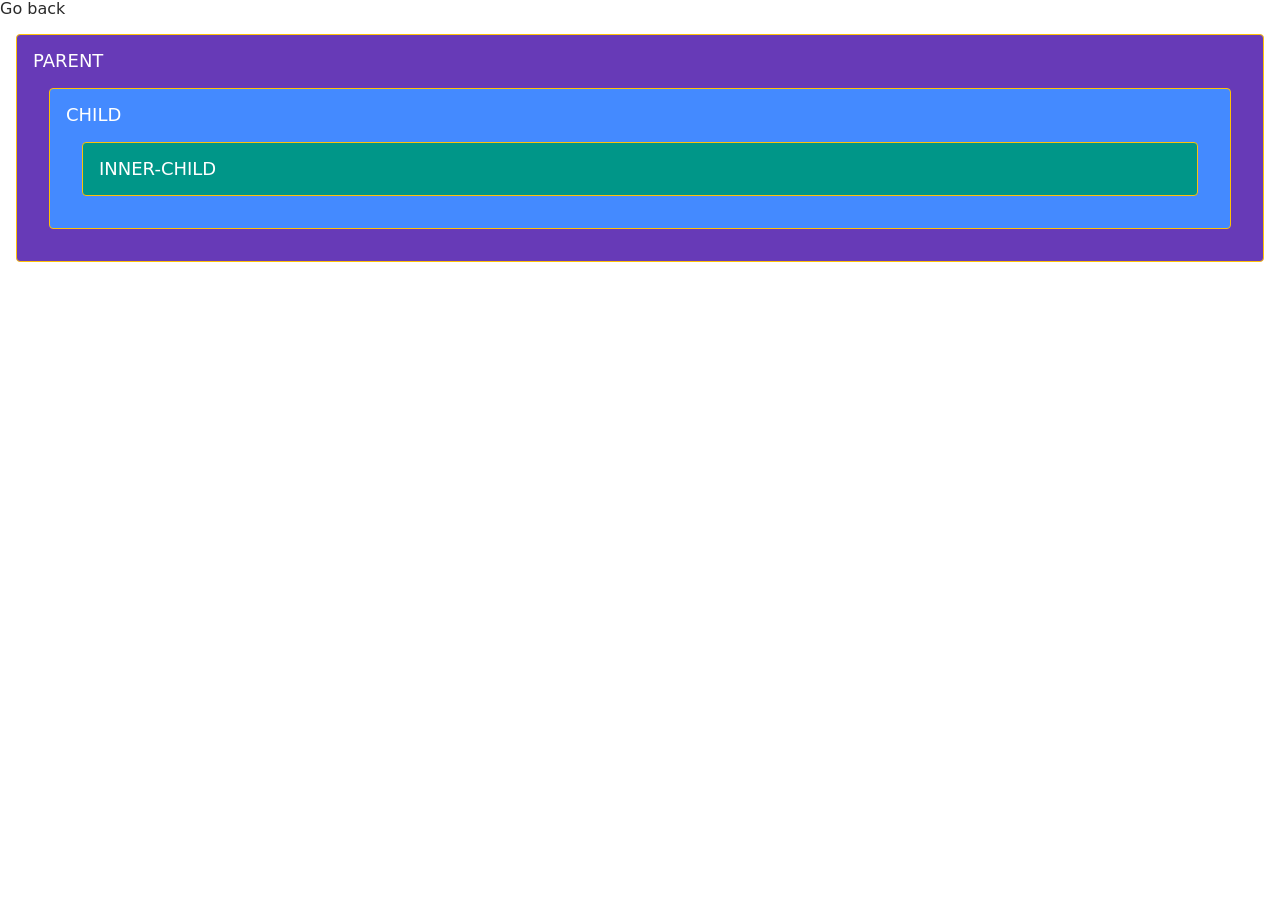
<file: pages/01-bubbling.html>
<!DOCTYPE html>
<html lang="en">
  <head>
    <meta charset="UTF-8" />
    <meta name="viewport" content="width=device-width, initial-scale=1.0" />
    <meta http-equiv="X-UA-Compatible" content="ie=edge" />
    <title>Event bubbling</title>
    <!-- Підключення стилів -->
    <link
      rel="stylesheet"
      href="https://cdnjs.cloudflare.com/ajax/libs/modern-normalize/3.0.1/modern-normalize.min.css"
    />
    <link rel="stylesheet" href="../css/01-bubbling.css" />

    <!-- Підключення скриптів -->
    <script src="../js/01-bubbling.js" type="module"></script>
  </head>
  <body>
    <p><a href="../index.html">Go back</a></p>

    <div class="parent js-parent">
      PARENT
      <div class="child js-child">
        CHILD
        <div class="inner-child js-inner-child">INNER-CHILD</div>
      </div>
    </div>
  </body>
</html>
</file>
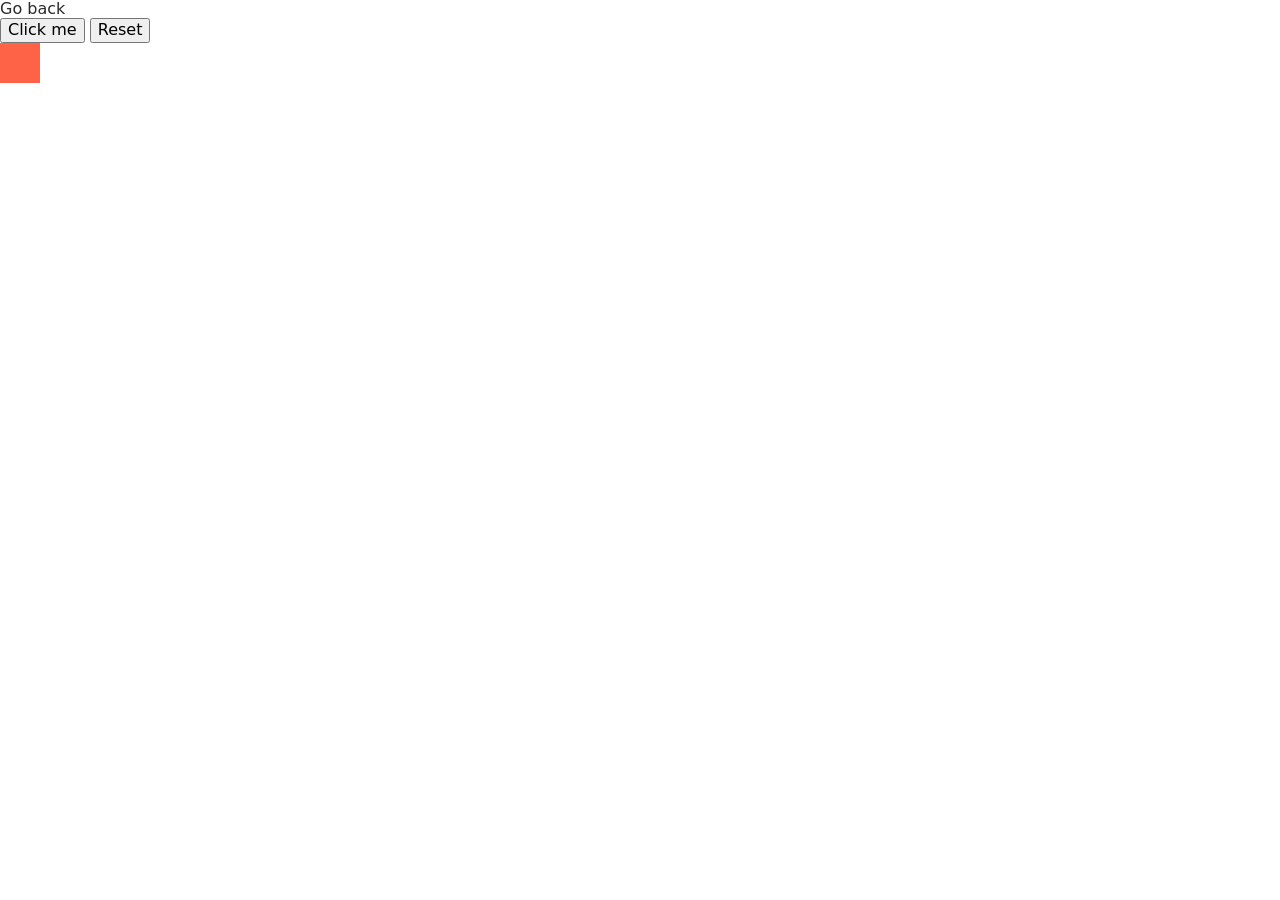
<file: pages/01-events.html>
<!DOCTYPE html>
<html lang="en">
  <head>
    <meta charset="UTF-8" />
    <meta name="viewport" content="width=device-width, initial-scale=1.0" />
    <meta http-equiv="X-UA-Compatible" content="ie=edge" />
    <title>Event listeners</title>
    <!-- Підключення стилів -->
    <link
      rel="stylesheet"
      href="https://cdnjs.cloudflare.com/ajax/libs/modern-normalize/3.0.1/modern-normalize.min.css"
    />
    <link rel="stylesheet" href="../css/01-events.css" />

    <!-- Підключення скриптів -->
    <script src="../js/01-events.js" type="module"></script>
  </head>
  <body>
    <p class="go-back-link"><a href="../index.html">Go back</a></p>

    <button class="js-click">Click me</button>
    <button class="js-reset">Reset</button>
    <div class="js-box box"></div>
  </body>
</html>
</file>
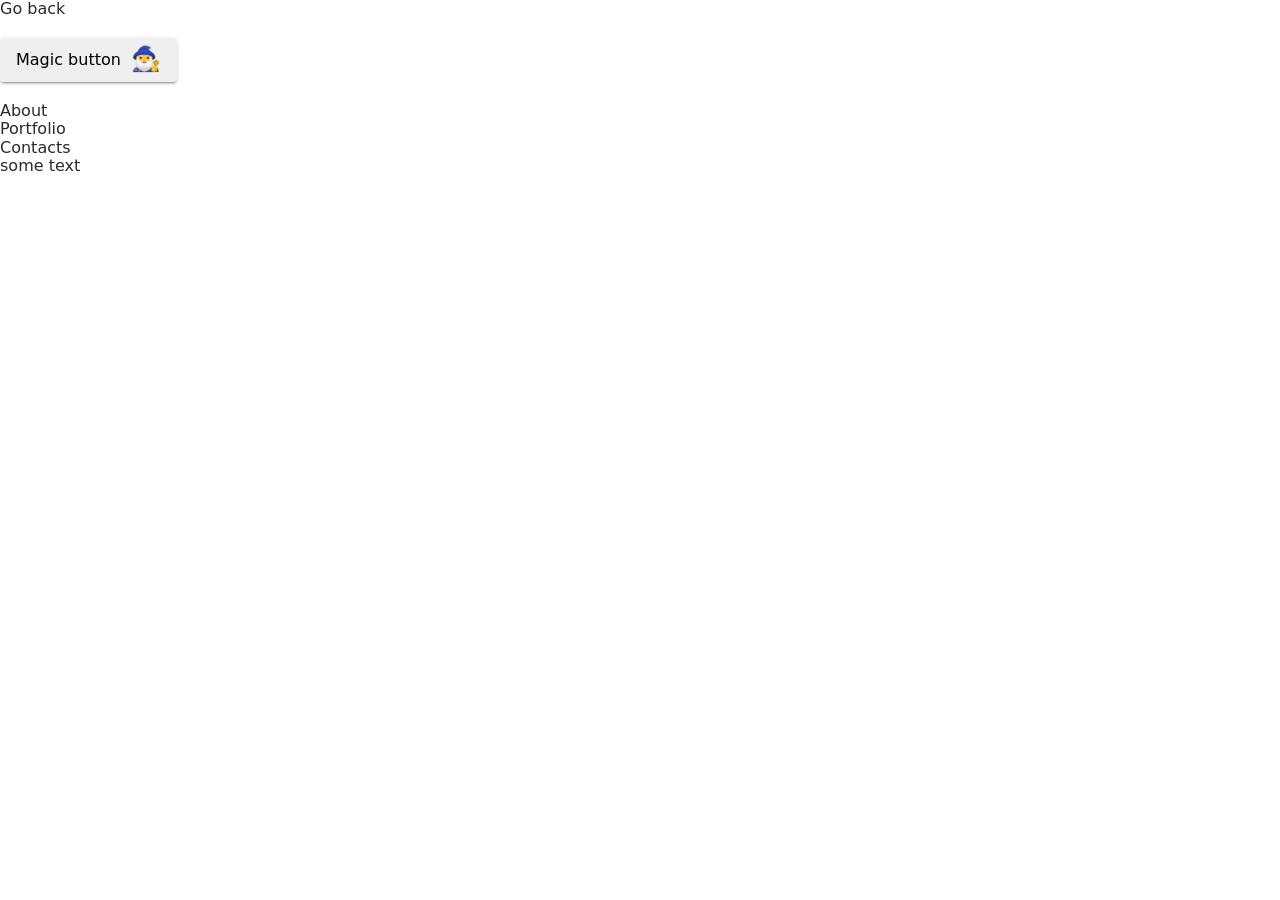
<file: pages/01-selectors.html>
<!DOCTYPE html>
<html lang="en">
  <head>
    <meta charset="UTF-8" />
    <meta name="viewport" content="width=device-width, initial-scale=1.0" />
    <title>querySelector*</title>

    <!-- Підключення стилів -->
    <link
      rel="stylesheet"
      href="https://cdnjs.cloudflare.com/ajax/libs/modern-normalize/3.0.1/modern-normalize.min.css"
    />
    <link rel="stylesheet" href="../css/01-selectors.css" />

    <!-- Підключення скриптів -->
    <script type="module" src="../js/01-selectors.js"></script>
  </head>
  <body>
    <!-- Comment -->
    <p class="go-home-link"><a href="../index.html">Go back</a></p>

    <button class="magic-btn js-magic-btn" id="magic-btn" type="button">
      Magic button
      <span class="icon">🧙‍♂️</span>
    </button>

    <ul class="site-nav js-site-nav">
      <li class="site-nav-item">
        <a class="site-nav-link js-site-nav-link" href="">About</a>
      </li>
      <li class="site-nav-item">
        <a class="site-nav-link js-site-nav-link" href="">Portfolio</a>
      </li>
      <li class="site-nav-item">
        <a class="site-nav-link js-site-nav-link" href="">Contacts</a>
      </li>
    </ul>

    <p>some text</p>
  </body>
</html>
</file>
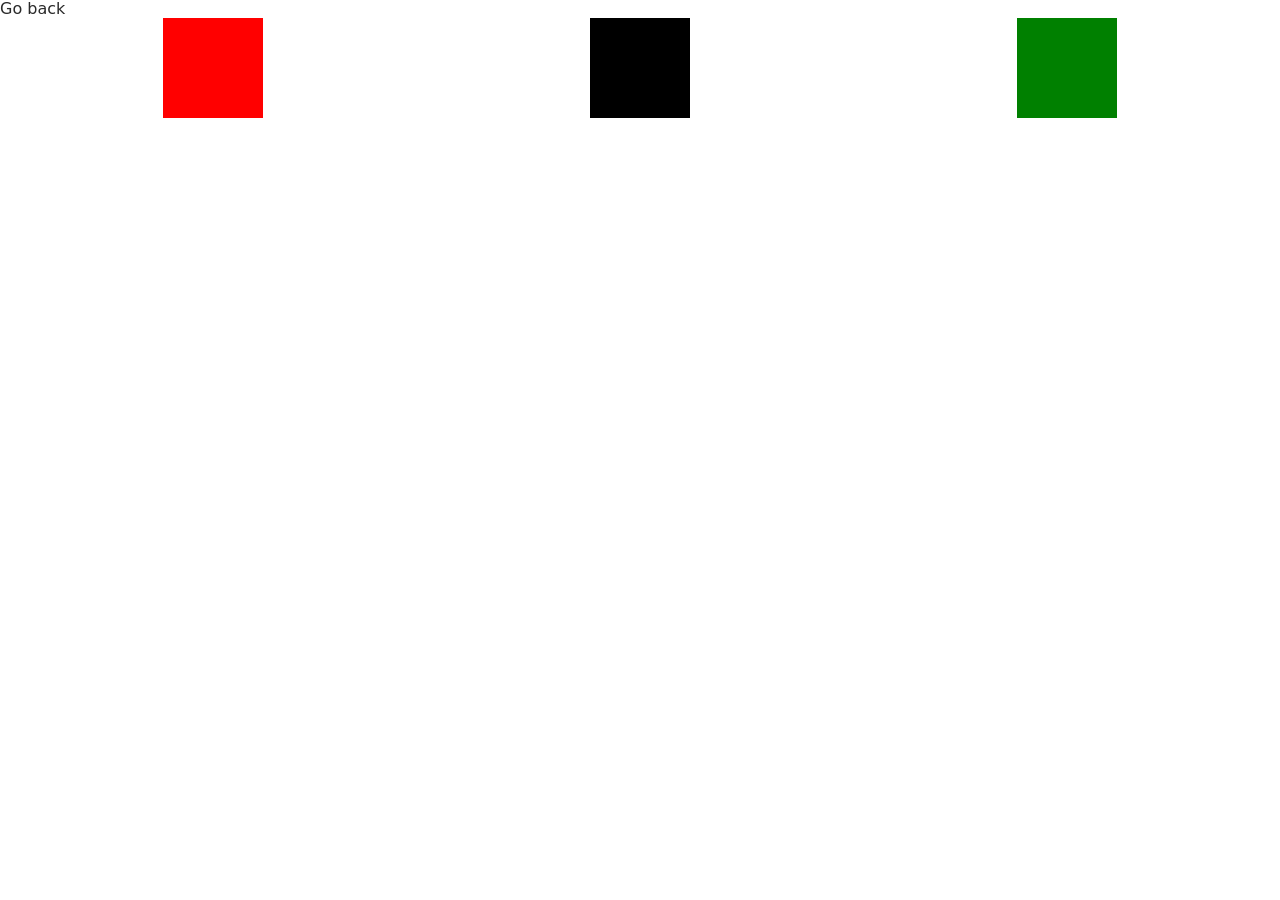
<file: pages/02-delegation.html>
<!DOCTYPE html>
<html lang="en">
  <head>
    <meta charset="UTF-8" />
    <meta name="viewport" content="width=device-width, initial-scale=1.0" />
    <meta http-equiv="X-UA-Compatible" content="ie=edge" />
    <title>Event delegation</title>
    <!-- Підключення стилів -->
    <link
      rel="stylesheet"
      href="https://cdnjs.cloudflare.com/ajax/libs/modern-normalize/3.0.1/modern-normalize.min.css"
    />
    <link rel="stylesheet" href="../css/02-delegation.css" />

    <!-- Підключення скриптів -->
    <script src="../js/02-delegation.js" type="module"></script>
  </head>
  <body>
    <p><a href="../index.html">Go back</a></p>

    <div class="container js-container">
      <div class="box red js-box" data-color="red"></div>
      <div class="box black js-box" data-color="black"></div>
      <div class="box green js-box" data-color="green"></div>
    </div>
  </body>
</html>
</file>
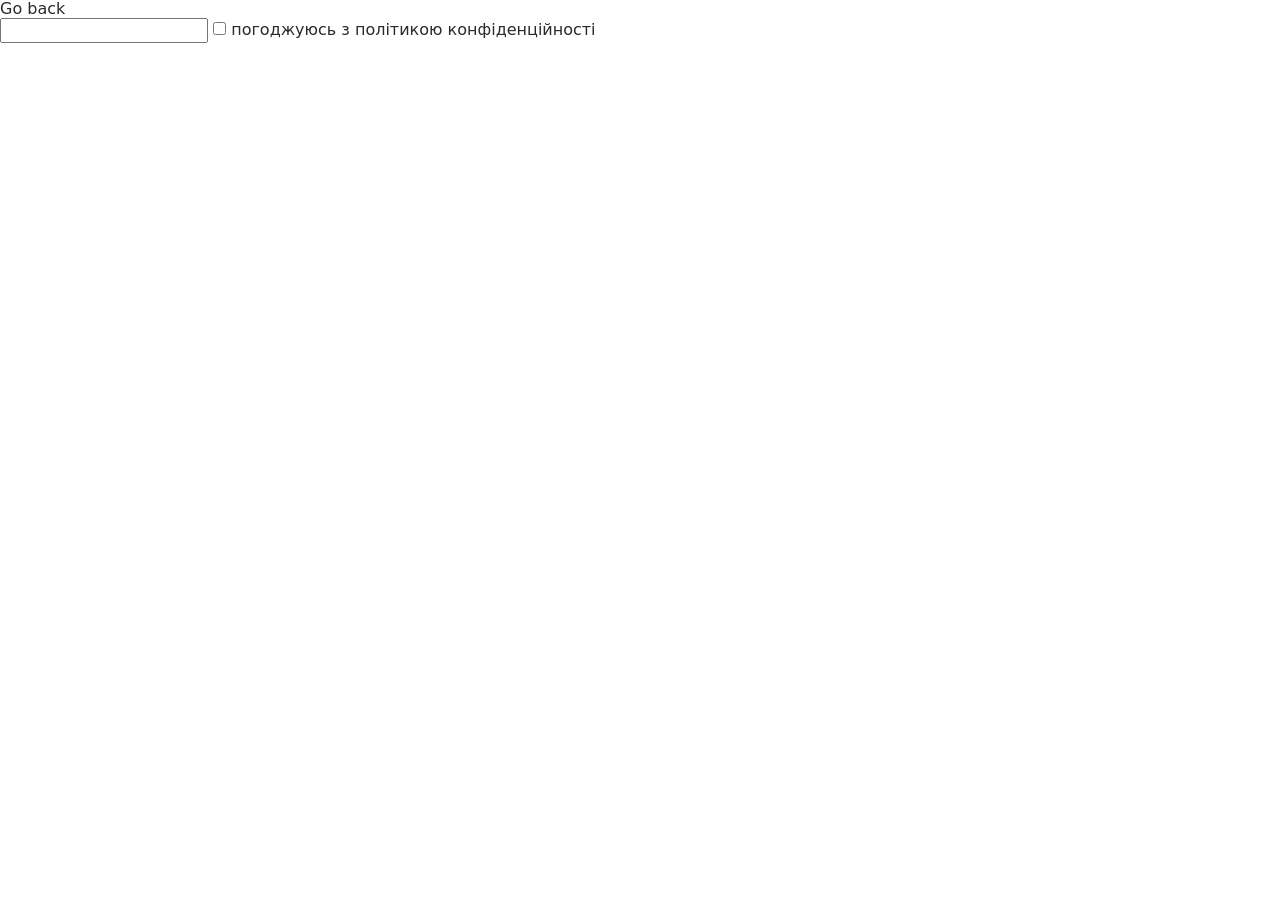
<file: pages/02-input.html>
<!DOCTYPE html>
<html lang="en">
  <head>
    <meta charset="UTF-8" />
    <meta name="viewport" content="width=device-width, initial-scale=1.0" />
    <meta http-equiv="X-UA-Compatible" content="ie=edge" />
    <title>Input events</title>
    <!-- Підключення стилів -->
    <link
      rel="stylesheet"
      href="https://cdnjs.cloudflare.com/ajax/libs/modern-normalize/3.0.1/modern-normalize.min.css"
    />
    <link rel="stylesheet" href="../css/reset.css" />

    <!-- Підключення скриптів -->
    <script src="../js/02-input.js" type="module"></script>
  </head>
  <body>
    <p class="go-back-link"><a href="../index.html">Go back</a></p>

    <input type="text" class="js-user-name" />
    <label>
      <input class="js-policy-checkbox" type="checkbox" name="policy" />
      погоджуюсь з політикою конфіденційності
    </label>
  </body>
</html>
</file>
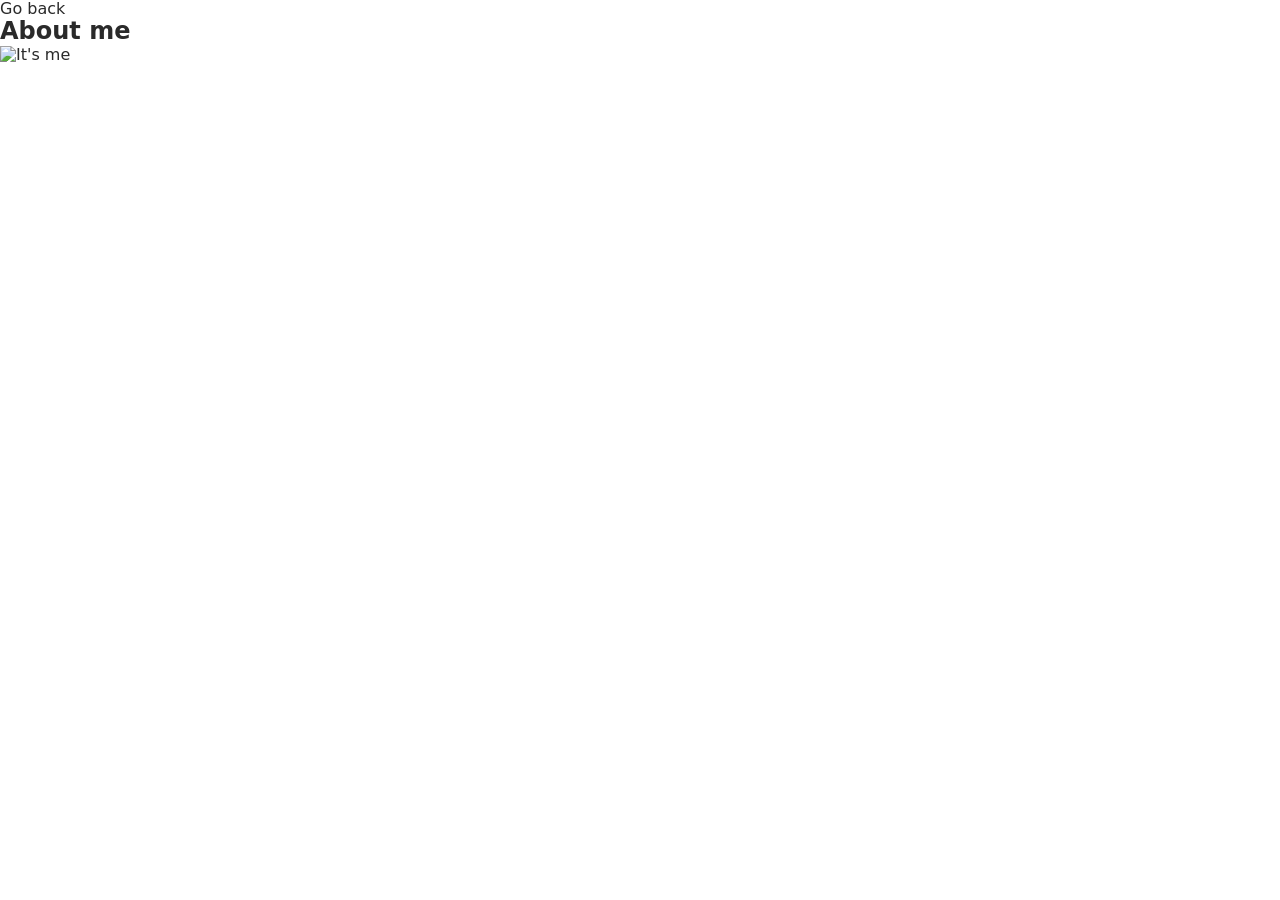
<file: pages/02-properties.html>
<!DOCTYPE html>
<html lang="en">
  <head>
    <meta charset="UTF-8" />
    <meta name="viewport" content="width=device-width, initial-scale=1.0" />
    <title>Properties</title>
    <!-- Підключення стилів -->
    <link
      rel="stylesheet"
      href="https://cdnjs.cloudflare.com/ajax/libs/modern-normalize/3.0.1/modern-normalize.min.css"
    />
    <link rel="stylesheet" href="../css/reset.css" />

    <!-- Підключення скриптів -->
    <script type="module" src="../js/02-properties.js"></script>
  </head>
  <body>
    <p class="go-home-link"><a href="../index.html">Go back</a></p>

    <section class="hero">
      <h1 class="hero-title js-hero-title">About me</h1>
      <img
        class="hero-image js-hero-image"
        src="https://images.pexels.com/photos/57416/cat-sweet-kitty-animals-57416.jpeg?auto=compress&cs=tinysrgb&dpr=2&w=480"
        alt="It's me"
        width="320"
      />
    </section>
  </body>
</html>
</file>
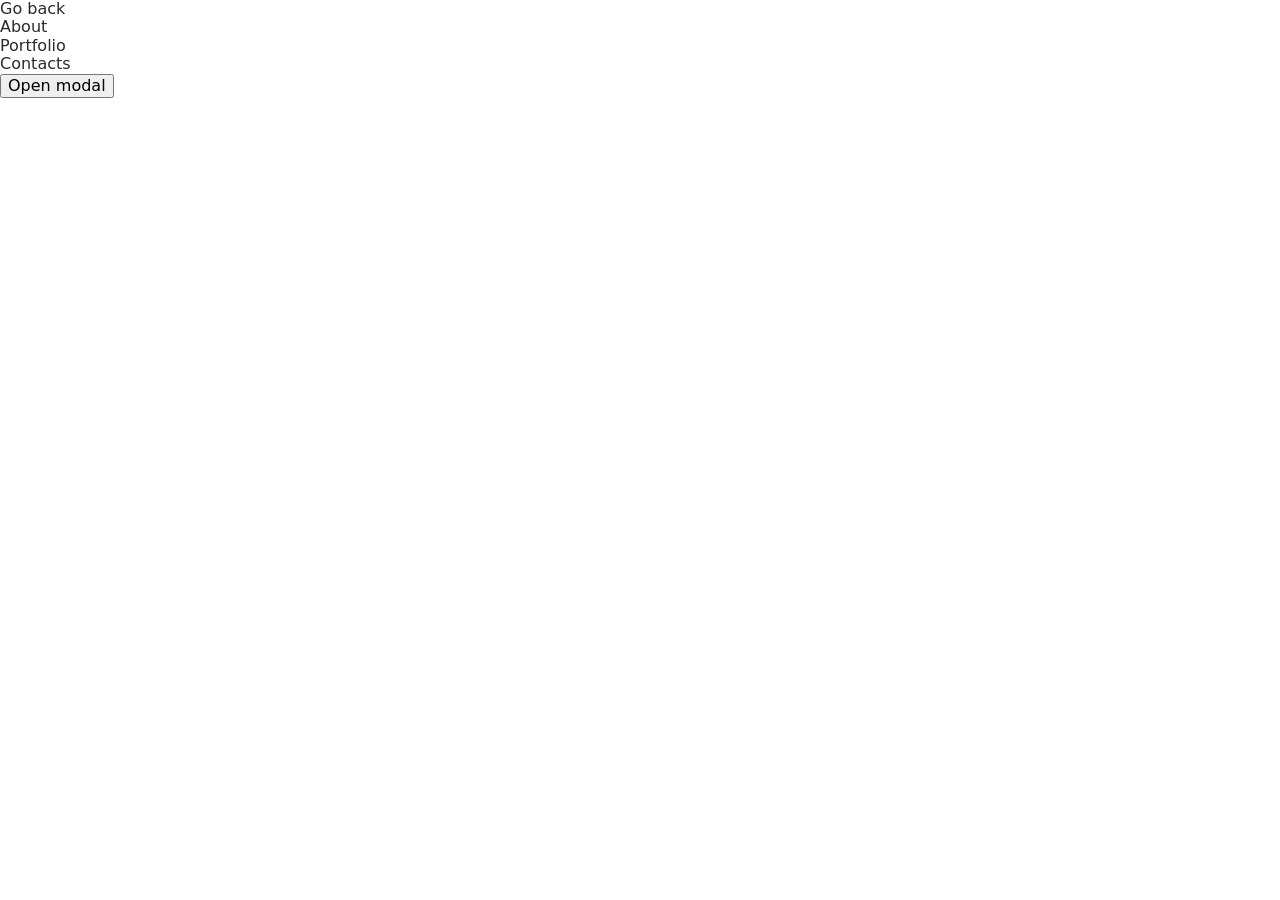
<file: pages/03-classlist.html>
<!DOCTYPE html>
<html lang="en">
  <head>
    <meta charset="UTF-8" />
    <meta name="viewport" content="width=device-width, initial-scale=1.0" />
    <title>classList*</title>
    <!-- Підключення стилів -->
    <link
      rel="stylesheet"
      href="https://cdnjs.cloudflare.com/ajax/libs/modern-normalize/3.0.1/modern-normalize.min.css"
    />
    <link rel="stylesheet" href="../css/03-classlist.css" />

    <!-- Підключення скриптів -->
    <script type="module" src="../js/03-classlist.js"></script>
  </head>
  <body>
    <p class="go-home-link"><a href="../index.html">Go back</a></p>

    <header class="page-header">
      <ul class="site-nav">
        <li class="site-nav-item">
          <a href="/about" class="site-nav-link js-site-nav-link">About</a>
        </li>
        <li class="site-nav-item">
          <a href="/portfolio" class="site-nav-link js-site-nav-link"> Portfolio </a>
        </li>
        <li class="site-nav-item">
          <a href="/contact" class="site-nav-link js-site-nav-link">Contacts</a>
        </li>
      </ul>
    </header>

    <button class="modal-open-btn js-modal-open-btn" type="button">Open modal</button>
    <div class="backdrop js-backdrop">
      <div class="modal"></div>
    </div>
  </body>
</html>
</file>
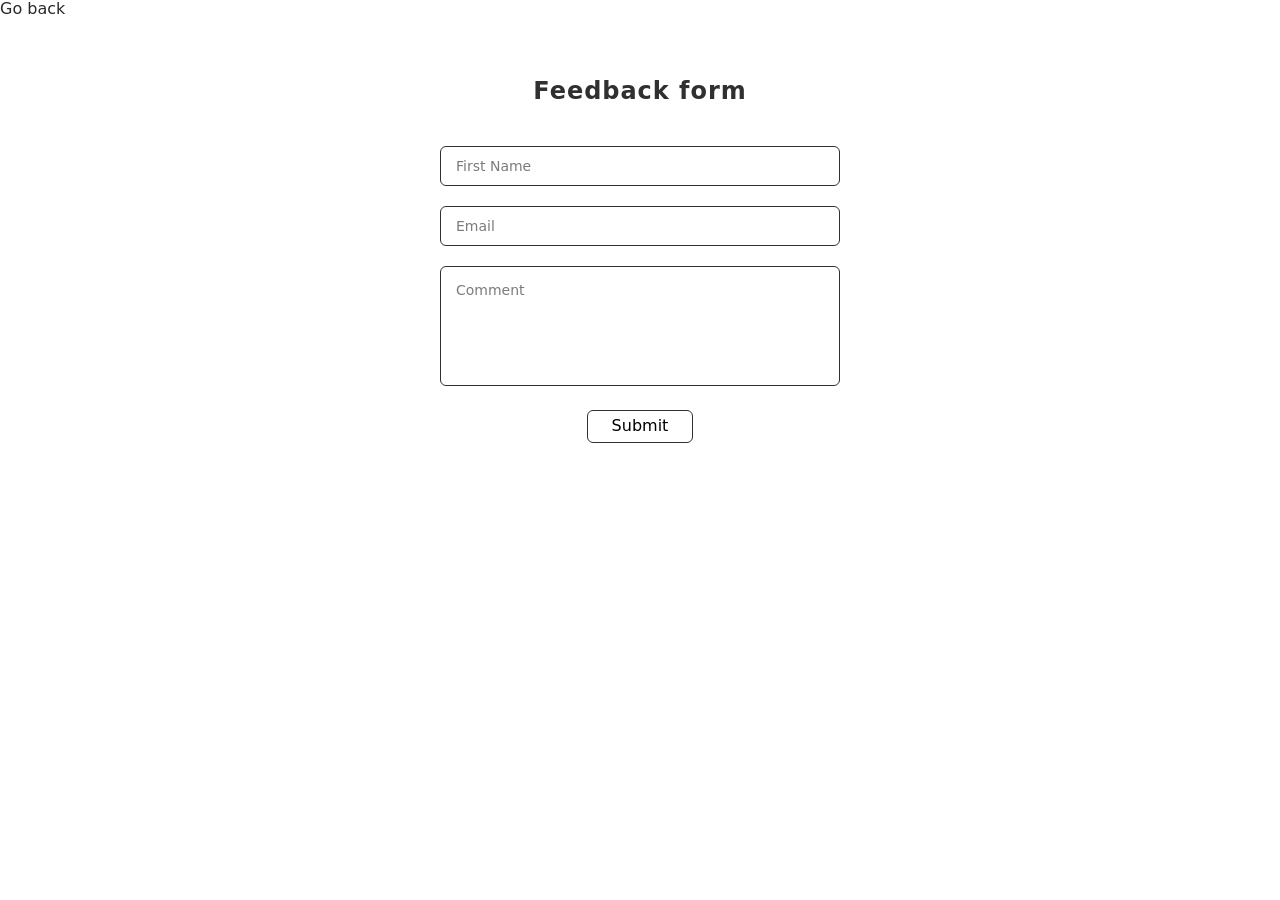
<file: pages/03-forms.html>
<!DOCTYPE html>
<html lang="en">
  <head>
    <meta charset="UTF-8" />
    <meta name="viewport" content="width=device-width, initial-scale=1.0" />
    <meta http-equiv="X-UA-Compatible" content="ie=edge" />
    <title>Form events</title>
    <!-- Підключення стилів -->
    <link
      rel="stylesheet"
      href="https://cdnjs.cloudflare.com/ajax/libs/modern-normalize/3.0.1/modern-normalize.min.css"
    />
    <link rel="stylesheet" href="../css/03-forms.css" />

    <!-- Підключення скриптів -->
    <script src="../js/03-forms.js" type="module"></script>
  </head>
  <body>
    <p class="go-back-link"><a href="../index.html">Go back</a></p>

    <section class="feedback-form-section">
      <div class="container">
        <h2 class="section-title">Feedback form</h2>
        <form class="feedback-form js-feedback-form">
          <label class="feedback-form-field-wrapper">
            <input class="feedback-form-input" type="text" name="username" placeholder="" />
            <span class="feedback-form-field-desc">First Name</span>
          </label>
          <label class="feedback-form-field-wrapper">
            <input class="feedback-form-input" type="email" name="email" placeholder="" />
            <span class="feedback-form-field-desc">Email</span>
          </label>
          <label class="feedback-form-field-wrapper">
            <textarea class="feedback-form-textarea" name="comment" placeholder=""></textarea>
            <span class="feedback-form-field-desc">Comment</span>
          </label>
          <button class="feedback-form-btn" type="submit">Submit</button>
        </form>
      </div>
    </section>
  </body>
</html>
</file>
<file: css/01-bubbling.css>
@import url('../css/reset.css');

.parent,
.child,
.inner-child {
  margin: 16px;
  padding: 16px;
  border: 1px solid #ffc107;
  border-radius: 4px;
  color: #fff;
  font-weight: 500;
  font-size: 18px;
}

.parent {
  background-color: #673ab7;
}

.child {
  background-color: #448aff;
}

.inner-child {
  background-color: #009688;
}
</file>
<file: css/01-events.css>
@import url('./reset.css');

.box {
  width: 40px;
  height: 40px;
  background-color: tomato;
}
</file>
<file: css/01-selectors.css>
@import url('./reset.css');

.magic-btn {
  display: inline-flex;
  justify-content: center;
  align-items: center;
  margin: 20px 0 20px 0;
  padding: 8px 16px;
  font-size: 16px;
  cursor: pointer;
  border-radius: 4px;
  border: none;
  box-shadow: 0px 3px 1px -2px rgba(0, 0, 0, 0.2), 0px 2px 2px 0px rgba(0, 0, 0, 0.14),
    0px 1px 5px 0px rgba(0, 0, 0, 0.12);
}

.magic-btn > .icon {
  display: inline-block;
  margin-left: 10px;
  font-size: 24px;
}

.site-nav-link {
  text-decoration: none;
}

.site-nav-link:hover {
  text-decoration: underline;
}
</file>
<file: css/02-delegation.css>
@import url('../css/reset.css');

.box {
  width: 100px;
  height: 100px;
}

.container {
  display: flex;
  justify-content: space-around;
}

.red {
  background-color: red;
}

.green {
  background-color: green;
}

.black {
  background-color: black;
}

.box-red {
  width: 300px;
  height: 300px;
  background-color: red;
  display: flex;
  justify-content: center;
  align-items: center;
}

.box-green {
  width: 200px;
  height: 200px;
  background-color: green;
  display: flex;
  justify-content: center;
  align-items: center;
  margin: 25px;
}

.box-black {
  width: 100px;
  height: 100px;
  background-color: black;
  display: flex;
  justify-content: center;
  align-items: center;
  margin: 25px;
}
</file>
<file: css/03-classlist.css>
@import url('./reset.css');

.site-nav-link {
  text-decoration: none;
}

.site-nav-link:hover {
  text-decoration: underline;
}

.backdrop {
  position: fixed;
  top: 0;
  left: 0;
  z-index: 99999999;
  width: 100%;
  height: 100%;
  display: flex;
  justify-content: center;
  align-items: center;
  background-color: rgba(0, 0, 0, 0.5);

  opacity: 0;
  pointer-events: none;
  transition: opacity 500ms linear;
}

.modal {
  width: 90%;
  max-width: 460px;
  height: 95%;
  max-height: 600px;
  background-color: rgb(255, 255, 255);
}

.backdrop.is-open {
  opacity: 1;
  pointer-events: auto;
}
</file>
<file: css/03-forms.css>
@import url('./reset.css');

.feedback-form-section {
  padding-top: 60px;
  padding-bottom: 60px;
}

.container {
  max-width: 1200px;
  padding-left: 16px;
  padding-right: 16px;
  margin-left: auto;
  margin-right: auto;
}

.section-title {
  color: #303030;
  letter-spacing: 0.04em;
  text-align: center;
  margin-bottom: 40px;
}

.feedback-form {
  display: flex;
  flex-direction: column;
  row-gap: 20px;
  max-width: 400px;
  margin-left: auto;
  margin-right: auto;
}

.feedback-form-field-wrapper {
  position: relative;
  overflow: hidden;
}

.feedback-form-field-desc {
  position: absolute;
  top: 50%;
  left: 16px;
  transform: translateY(-50%);
  font-size: 14px;
  white-space: nowrap;
  color: #7b7b7b;
  pointer-events: none;
  transition: left 250ms linear;
}

.feedback-form-input:focus + .feedback-form-field-desc,
.feedback-form-input:not(:placeholder-shown) + .feedback-form-field-desc {
  left: 100%;
}

.feedback-form-input {
  width: 100%;
  height: 40px;
  border: 1px solid #303030;
  border-radius: 6px;
  padding-left: 16px;
}

.feedback-form-textarea {
  width: 100%;
  height: 120px;
  border: 1px solid #303030;
  border-radius: 6px;
  padding: 16px;
  resize: none;
}

.feedback-form-textarea + .feedback-form-field-desc {
  top: 16px;
  transform: translateY(0);
}

.feedback-form-textarea:focus + .feedback-form-field-desc,
.feedback-form-textarea:not(:placeholder-shown) + .feedback-form-field-desc {
  left: 100%;
}

.feedback-form-btn {
  align-self: center;
  padding: 6px 24px;
  background-color: transparent;
  border: 1px solid #303030;
  border-radius: 6px;
  transition: color 250ms linear, background-color 250ms linear;
}

.feedback-form-btn:hover,
.feedback-form-btn:focus {
  background-color: #303030;
  color: #ffffff;
}
</file>
